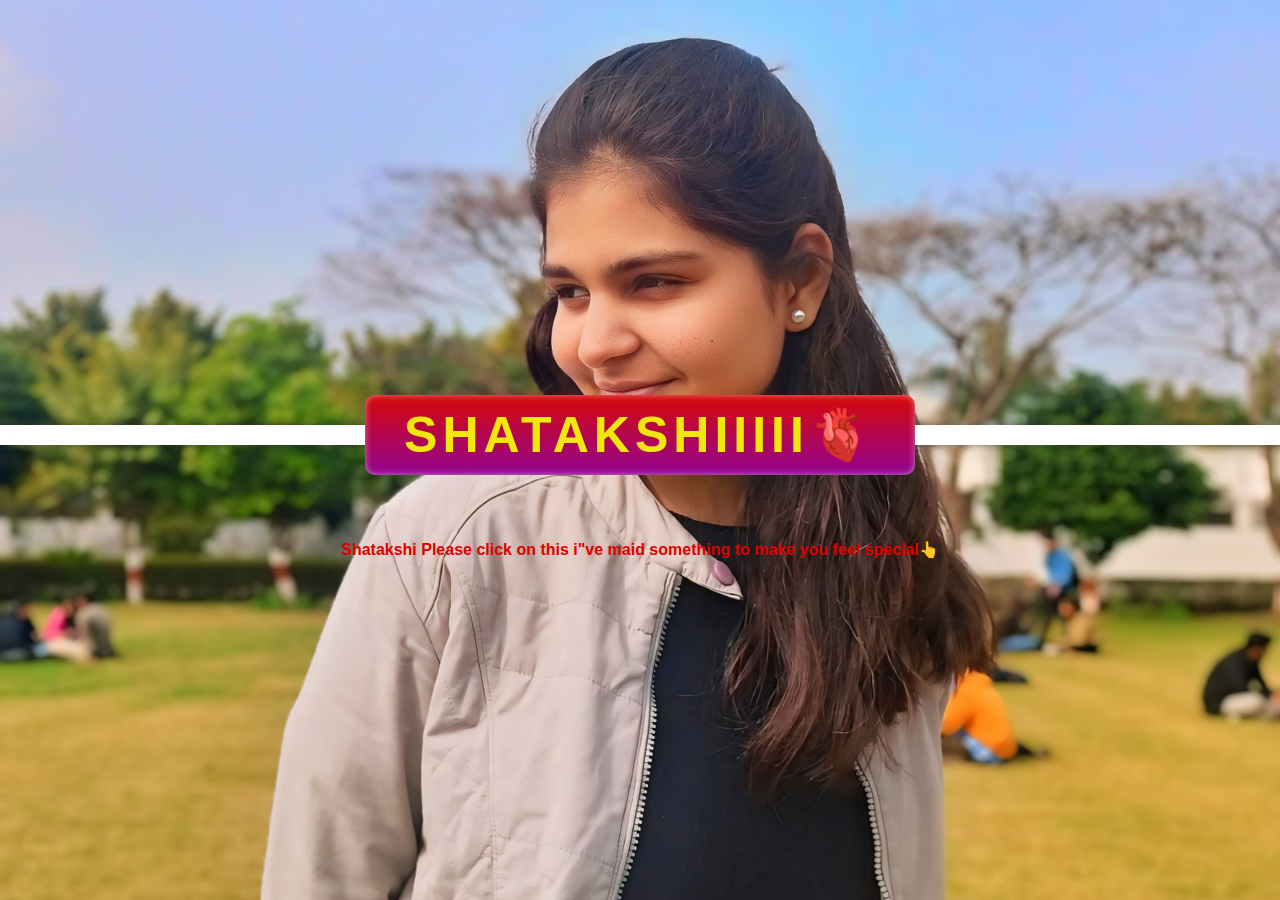
<file: index.html>
<!DOCTYPE html>
<html lang="en">
  <head>
    <meta charset="UTF-8" />
    <meta name="viewport" content="width=device-width, initial-scale=1.0" />
    <title>book for you💕</title>
    <link rel="stylesheet" href="sparsh.css" />
  </head>
  <body>
    <div class="container">
      <p>
        Shatakshi Please click on this i"ve maid something to make you feel
        special👆
      </p>
      <div class="ribbon"></div>
      <div class="tag">
        <a href="book.html">Shatakshiiiii🫀</a>
      </div>
    </div>
  </body>
</html>
</file>
<file: sparsh.css>
* {
  margin: 0;
  padding: 0;
}

.container {
  height: 100vh;
  width: 100vw;
  background: #9c03a74e;
  background-image: url(cute.jpg);
  background-size: cover; /* Add this line */
  background-position: center; /* Add this line */
  display: flex;
  justify-content: center;
  align-items: center;
  flex-direction: column;
  position: relative;
  color: white;
}

.tag {
  height: 80px;
  width: 550px;
  background: linear-gradient(rgb(214, 8, 8), rgb(146, 4, 146));
  border-radius: 10px;
  color: #ffffff;
  font-family: helvetica;
  line-height: 80px;
  text-align: center;
  font-weight: 900;
  font-size: 50px;
  letter-spacing: 5px;
  text-transform: uppercase;
  margin-top: -50px;
  box-shadow: 0 0 10px -3px #ffffff inset;
}
/* .tag:after {
  content: "Bestfriend";
} */

.container .tag :hover {
  color: rgb(171, 179, 201);
}
.ribbon {
  width: 100%;
  height: 20px;
  background: rgb(255, 255, 255);
  box-shadow: 0 0 10px -3px #333;
}
.tag a {
  color: rgb(239, 231, 13);
  text-decoration: none;
}
p {
  position: absolute;
  color: rgb(223, 0, 0);
  top: 60%;
  font-family: Arial, Helvetica, sans-serif;
  font-weight: 900;
}
</file>
